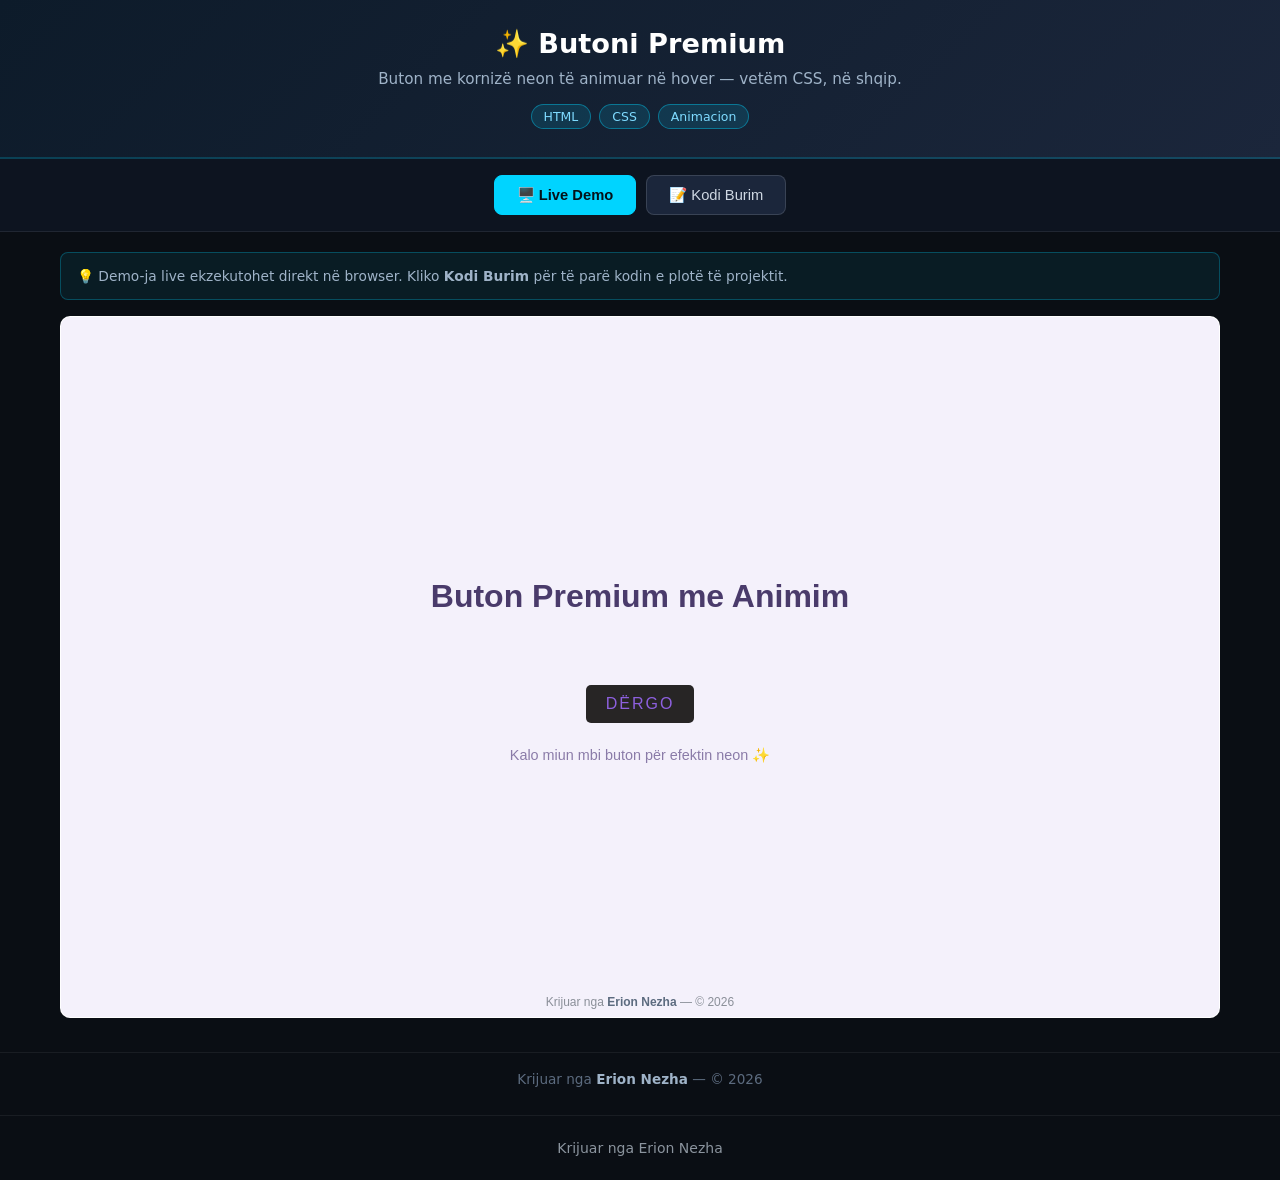
<file: index.html>
<!-- Created by Erion Nezha — © 2026 All rights reserved -->
<!DOCTYPE html>
<html lang="sq">
<head>
<meta charset="UTF-8">
<meta name="viewport" content="width=device-width, initial-scale=1.0">
<title>Butoni Premium — Erion Nezha</title>
<style>
*{box-sizing:border-box;margin:0;padding:0}
body{background:#0a0e14;color:#e6e6e6;font-family:'Segoe UI',system-ui,sans-serif;min-height:100vh;display:flex;flex-direction:column}
header.top{background:linear-gradient(135deg,#0d1b2a,#1b263b);padding:28px 20px;text-align:center;border-bottom:2px solid #00d4ff33}
header.top h1{font-size:1.7rem;color:#fff;margin-bottom:8px}
header.top p{color:#9fb3c8;max-width:760px;margin:0 auto 12px;line-height:1.55;font-size:.95rem}
.badges{display:flex;gap:8px;justify-content:center;flex-wrap:wrap}
.badge{background:#00d4ff22;border:1px solid #00d4ff66;color:#7fdbff;padding:4px 12px;border-radius:20px;font-size:.78rem}
.tabs{display:flex;gap:10px;justify-content:center;padding:16px;background:#0d1420;border-bottom:1px solid #ffffff14}
.tabs button{background:#1b263b;color:#cfd8e3;border:1px solid #ffffff22;padding:10px 22px;border-radius:8px;cursor:pointer;font-size:.92rem;transition:.2s}
.tabs button.active,.tabs button:hover{background:#00d4ff;color:#04121a;border-color:#00d4ff;font-weight:600}
main{flex:1;padding:20px;max-width:1200px;width:100%;margin:0 auto}
.panel{display:none}
.panel.active{display:block}
iframe.demo{width:100%;height:78vh;border:1px solid #ffffff22;border-radius:10px;background:#fff}
.codewrap{display:flex;gap:0;border:1px solid #ffffff22;border-radius:10px;overflow:hidden;height:78vh;background:#0d1117}
.tree{width:250px;min-width:200px;background:#0d1420;border-right:1px solid #ffffff14;overflow-y:auto;padding:12px;font-size:.82rem}
.tree .tfile{padding:5px 8px;border-radius:5px;cursor:pointer;color:#9fb3c8;white-space:nowrap;overflow:hidden;text-overflow:ellipsis}
.tree .tfile:hover{background:#ffffff10;color:#fff}
.tree .tfile.active{background:#00d4ff26;color:#7fdbff}
.tree .tdir{color:#5c6b7f;font-weight:600;margin-top:8px;font-size:.75rem;text-transform:uppercase;letter-spacing:.5px}
.codeview{flex:1;overflow:auto;padding:0;position:relative}
.codeview pre{padding:16px;font-family:'Consolas','Fira Code',monospace;font-size:.82rem;line-height:1.6;color:#d6deeb;white-space:pre}
.codeview .lineno{color:#4a5568;user-select:none;margin-right:12px;display:inline-block;width:32px;text-align:right}
.codeview img.preview{max-width:100%;padding:20px}
.cbar{display:flex;gap:8px;align-items:center;padding:10px 14px;background:#0d1420;border-bottom:1px solid #ffffff14;font-size:.82rem;color:#9fb3c8;overflow-x:auto}
.ctab{padding:6px 14px;border-radius:6px;cursor:pointer;white-space:nowrap;border:1px solid transparent}
.ctab:hover{background:#ffffff10}
.ctab.active{background:#00d4ff26;color:#7fdbff;border-color:#00d4ff55}
footer{text-align:center;padding:18px;color:#5c6b7f;font-size:.85rem;border-top:1px solid #ffffff10;margin-top:10px}
footer strong{color:#9fb3c8}
.term{background:#05070a;border:1px solid #00ff8833;border-radius:10px;overflow:hidden;height:78vh;display:flex;flex-direction:column}
.term-head{background:#0d1420;padding:10px 14px;display:flex;align-items:center;gap:8px;border-bottom:1px solid #ffffff14}
.dot{width:12px;height:12px;border-radius:50%}
.term-title{color:#9fb3c8;font-size:.82rem;margin-left:6px;flex:1}
.replay{background:#00ff8822;border:1px solid #00ff8866;color:#7dffb0;padding:5px 14px;border-radius:6px;cursor:pointer;font-size:.8rem}
.replay:hover{background:#00ff8844}
#term-body{flex:1;overflow-y:auto;padding:16px;font-family:'Consolas',monospace;font-size:.88rem;line-height:1.7;color:#33ff88;white-space:pre-wrap;word-break:break-word}
#term-body .inp{color:#ffd75c}
#term-body .dim{color:#4a6b57}
.cursor{display:inline-block;width:9px;height:17px;background:#33ff88;vertical-align:-3px;animation:blink 1s infinite}
@keyframes blink{50%{opacity:0}}
.split{display:grid;grid-template-columns:1fr 1fr;gap:16px}
.split .term,.split .codewrap{height:78vh}
@media(max-width:860px){.split{grid-template-columns:1fr}.codewrap{flex-direction:column}.tree{width:100%;max-height:150px;border-right:none;border-bottom:1px solid #ffffff14}}
.kw{color:#ff7edb}.st{color:#ffd75c}.cm{color:#5c6b7f;font-style:italic}.fn{color:#7fdbff}.nm{color:#f78c6c}
.note{background:#00d4ff12;border:1px solid #00d4ff44;border-radius:8px;padding:12px 16px;margin-bottom:16px;font-size:.86rem;color:#9fb3c8;line-height:1.6}
</style>
</head>
<body>
<header class="top">
<h1>✨ Butoni Premium</h1>
<p>Buton me kornizë neon të animuar në hover — vetëm CSS, në shqip.</p>
<div class="badges"><span class="badge">HTML</span><span class="badge">CSS</span><span class="badge">Animacion</span></div>
</header>
<div class="tabs">
<button class="active" onclick="show('demo',this)">🖥️ Live Demo</button>
<button onclick="show('code',this)">📝 Kodi Burim</button>
</div>
<main>
<div class="note">💡 Demo-ja live ekzekutohet direkt në browser. Kliko <strong>Kodi Burim</strong> për të parë kodin e plotë të projektit.</div>
<div id="p-demo" class="panel active"><iframe class="demo" src="demo/index.html" title="Live demo"></iframe></div>
<div id="p-code" class="panel"><div class="codewrap">
<aside class="tree" id="tree"></aside>
<div class="codeview"><div class="cbar" id="cbar"></div><div id="codebox"><pre></pre></div></div>
</div></div>
</main>
<footer>Krijuar nga <strong>Erion Nezha</strong> — © 2026</footer>
<script>
const TREE={"dirs": [], "files": ["index.html", "style.css"]};
const CODEDIR="demo";
const IMG=/\.(png|jpe?g|gif|svg|webp|ico|bmp)$/i;
function show(id,btn){document.querySelectorAll('.panel').forEach(p=>p.classList.remove('active'));document.getElementById('p-'+id).classList.add('active');document.querySelectorAll('.tabs button').forEach(b=>b.classList.remove('active'));btn.classList.add('active');}
function buildTree(){
  const t=document.getElementById('tree');let html='';
  const walk=(node,prefix)=>{node.dirs.forEach(d=>{html+='<div class="tdir">📁 '+prefix+d.name+'</div>';walk(d,prefix+d.name+'/');});node.files.forEach(f=>{html+='<div class="tfile" data-p="'+prefix+f+'">📄 '+f+'</div>';});};
  walk(TREE,'');t.innerHTML=html;
  t.querySelectorAll('.tfile').forEach(el=>el.onclick=()=>openFile(el.dataset.p,el));
  const first=t.querySelector('.tfile');if(first)openFile(first.dataset.p,first);
}
async function openFile(path,el){
  document.querySelectorAll('.tfile').forEach(e=>e.classList.remove('active'));el.classList.add('active');
  document.getElementById('cbar').textContent=path;
  const box=document.getElementById('codebox');
  if(IMG.test(path)){box.innerHTML='<img class="preview" src="'+CODEDIR+'/'+path+'">';return;}
  try{const r=await fetch(CODEDIR+'/'+path);const txt=await r.text();
    box.innerHTML='<pre>'+hl(txt,path.split('.').pop())+'</pre>';
  }catch(e){box.innerHTML='<pre>Deshtoi leximi i file-it.</pre>';}
}

function hl(code,lang){
  const esc=s=>s.replace(/&/g,'&amp;').replace(/</g,'&lt;').replace(/>/g,'&gt;');
  const tok=/(\/\/[^\n]*|\/\*[\s\S]*?\*\/|#[^\n]*|<!--[\s\S]*?-->)|("[^"\n]*"|'[^'\n]*')|\b(import|from|as|def|return|if|elif|else|for|while|in|not|and|or|class|try|except|finally|with|lambda|pass|break|continue|print|public|private|protected|static|void|int|float|double|char|long|short|boolean|new|this|null|true|false|extends|implements|package|throws|struct|include|switch|case|default|do|sizeof|typedef|const|unsigned|using|namespace|cin|cout|endl|int main|string|System|out|println|var|let|function|=>)\b|\b(\d+(\.\d+)?)\b/g;
  let out='',last=0,m;
  while((m=tok.exec(code))!==null){
    out+=esc(code.slice(last,m.index));
    const cls=m[1]?'cm':m[2]?'st':m[3]?'kw':'nm';
    out+='<span class="'+cls+'">'+esc(m[0])+'</span>';
    last=m.index+m[0].length;
  }
  out+=esc(code.slice(last));
  return out.split('\n').map((l,i)=>'<span class="lineno">'+(i+1)+'</span>'+(l||' ')).join('\n');
}

buildTree();
</script>
<footer style="text-align:center;padding:24px 16px;color:#8b949e;font-family:system-ui,sans-serif;font-size:14px;">Krijuar nga Erion Nezha</footer>
</body>
</html>
</file>
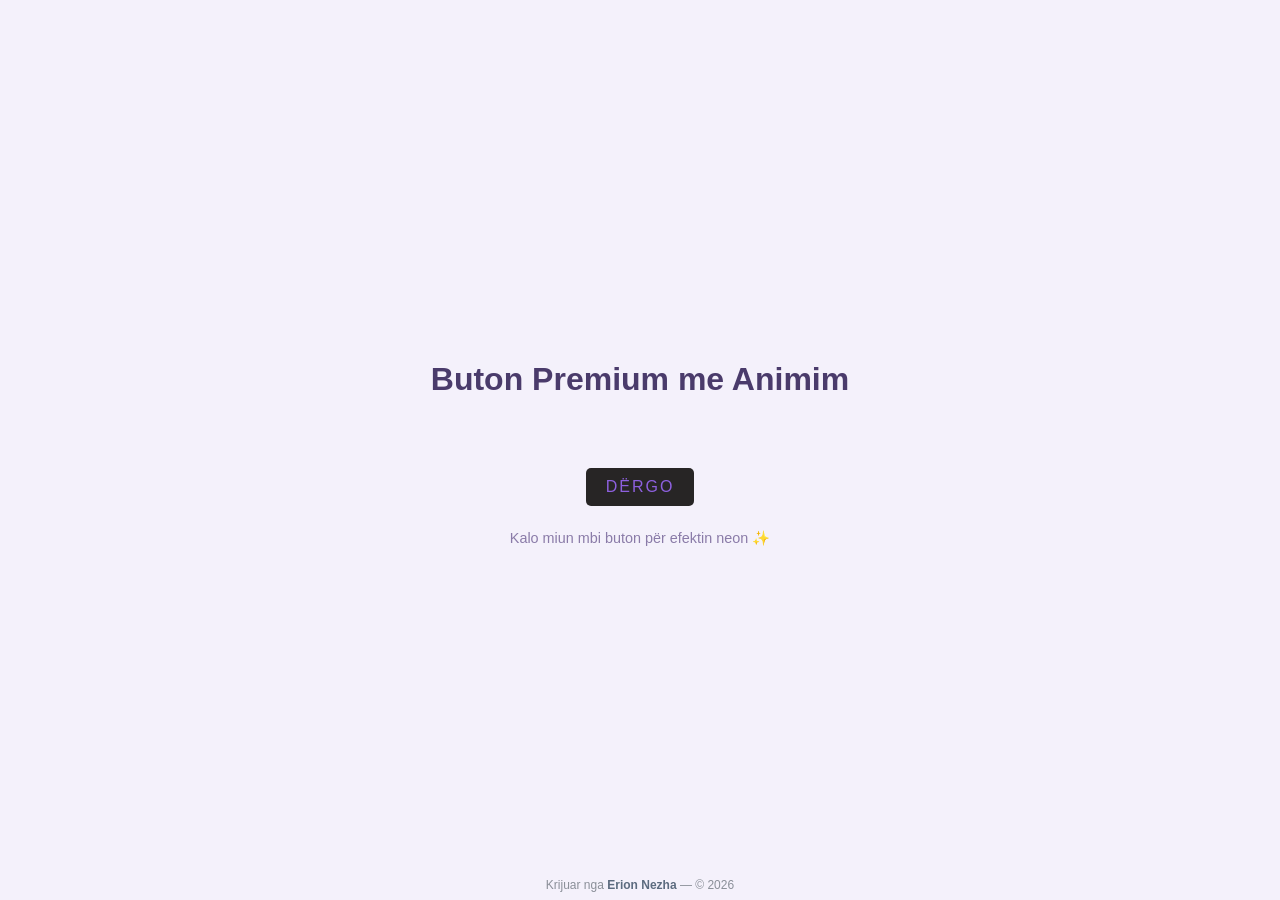
<file: demo/index.html>
<!-- Created by Erion Nezha — © 2026 All rights reserved -->
<!DOCTYPE html>
<html lang="sq">
<head>
<meta charset="UTF-8">
<meta name="viewport" content="width=device-width, initial-scale=1.0">
<title>Butoni Premium — Animim Neon</title>
<link rel="stylesheet" href="style.css">
</head>
<body>
<div class="page">
  <h1>Buton Premium me Animim</h1>
  <a class="button" href="#" onclick="return false;">
    <span></span><span></span><span></span><span></span>
    Dërgo
  </a>
  <p class="hint">Kalo miun mbi buton për efektin neon ✨</p>
</div>
<footer class="credit">Krijuar nga <strong>Erion Nezha</strong> — © 2026</footer>
</body>
</html>
</file>
<file: demo/style.css>
html {
  height: 100%;
}
body {
  margin:0;
  padding:0;
  font-family: sans-serif;
  background: #fff;
}


.button {
  position: relative;
  display: inline-block;
  padding: 10px 20px;
  color: #8D60DE;
  font-size: 16px;
  text-decoration: none;
  text-transform: uppercase;
  overflow: hidden;
  transition: .5s;
  margin-top: 40px;
  letter-spacing: 2px;
  
  background: #272525;
  border-radius: 5px;
}

.button:hover {
  background: #8D60DE;
  color: #fff;
  border-radius: 5px;
  box-shadow: 0 0 1.5px #D4C7EC,
              0 0 22px #D4C7EC,
              0 0 50px #D4C7EC,
              0 0 10px #D4C7EC;
}

.button span {
  position: absolute;
  display: block;
}

.button span:nth-child(1) {
  top: 0;
  left: -100%;
  width: 100%;
  height: 2px;
  background: linear-gradient(90deg, transparent, #8D60DE);
  animation: btn-anim1 1s linear infinite;
}

@keyframes btn-anim1 {
  0% {
    left: -100%;
  }
  50%,100% {
    left: 100%;
  }
}

.button span:nth-child(2) {
  top: -100%;
  right: 0;
  width: 2px;
  height: 100%;
  background: linear-gradient(180deg, transparent, #8D60DE);
  animation: btn-anim2 1s linear infinite;
  animation-delay: .25s
}

@keyframes btn-anim2 {
  0% {
    top: -100%;
  }
  50%,100% {
    top: 100%;
  }
}

.button span:nth-child(3) {
  bottom: 0;
  right: -100%;
  width: 100%;
  height: 2px;
  background: linear-gradient(270deg, transparent, #8D60DE);
  animation: btn-anim3 1s linear infinite;
  animation-delay: .5s
}

@keyframes btn-anim3 {
  0% {
    right: -100%;
  }
  50%,100% {
    right: 100%;
  }
}

.button span:nth-child(4) {
  bottom: -100%;
  left: 0;
  width: 2px;
  height: 100%;
  background: linear-gradient(360deg, transparent, #8D60DE);
  animation: btn-anim4 1s linear infinite;
  animation-delay: .75s
}

@keyframes btn-anim4 {
  0% {
    bottom: -100%;
  }
  50%,100% {
    bottom: 100%;
  }
}
.page{min-height:100vh;display:flex;flex-direction:column;align-items:center;justify-content:center;font-family:sans-serif;background:#f4f1fb}
.page h1{margin-bottom:30px;color:#4a3b6b}
.page .hint{margin-top:24px;color:#8a7ba8;font-size:.9rem}

.credit{position:fixed;bottom:8px;left:0;right:0;text-align:center;font-size:12px;color:#8a8f98;font-family:sans-serif;z-index:99;pointer-events:none}
.credit strong{color:#5c6b7f}
</file>
